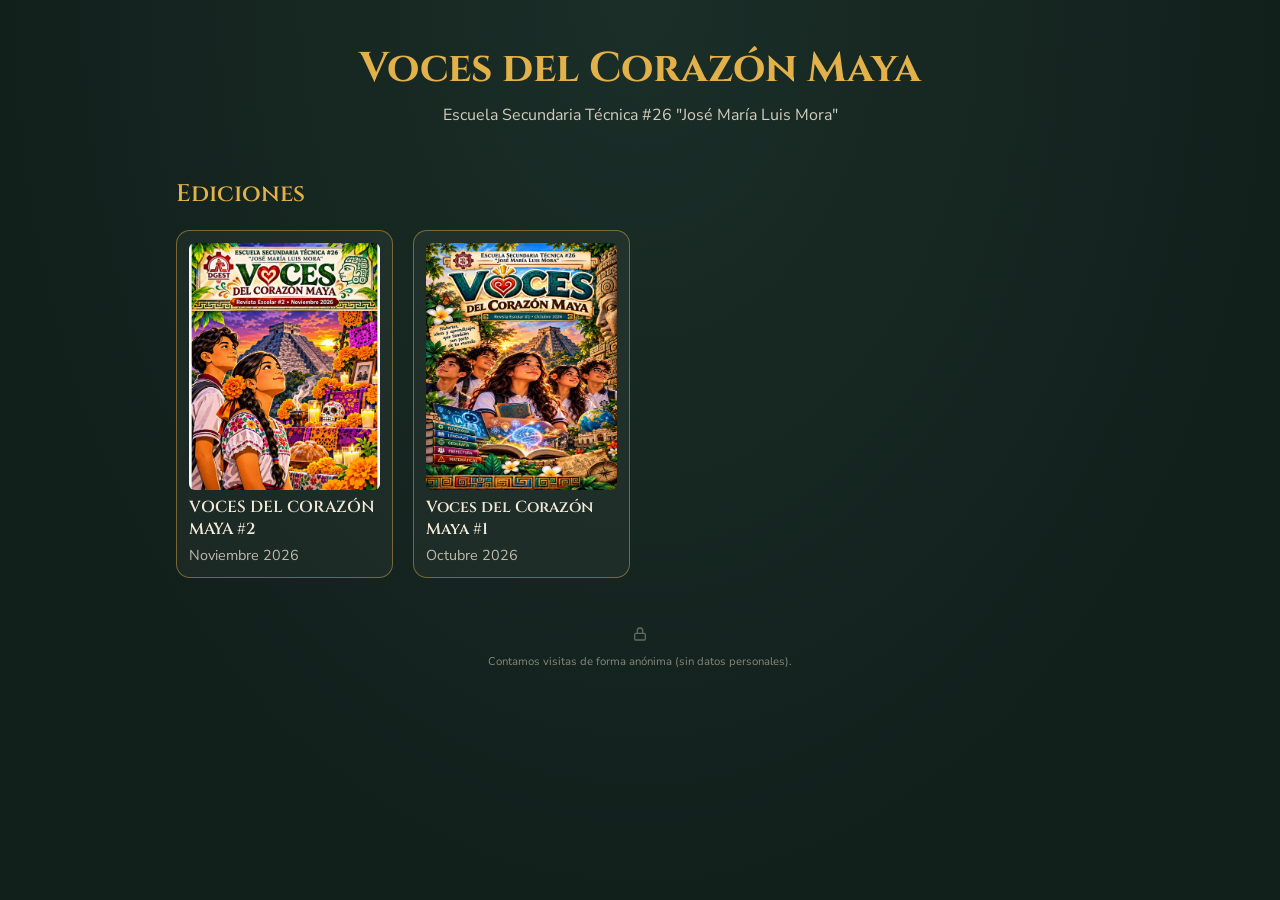
<file: index.html>
<!DOCTYPE html>
<html lang="es">
<head>
  <meta charset="UTF-8">
  <meta name="viewport" content="width=device-width, initial-scale=1">
  <title>Voces del Corazón Maya</title>
  <meta name="description" content="Revista escolar de la Escuela Secundaria Técnica #26 José María Luis Mora">
  <!-- og:inicio -->
  <meta property="og:title" content="Voces del Corazón Maya – VOCES DEL CORAZÓN MAYA #2">
  <meta property="og:description" content="Revista escolar de la EST #26 José María Luis Mora · Noviembre 2026">
  <meta property="og:image" content="https://dannymrc2025.github.io/revista-voces/ediciones/2026-11/portada-og.jpg">
  <meta property="og:image:width" content="1200">
  <meta property="og:image:height" content="630">
  <meta property="og:url" content="https://dannymrc2025.github.io/revista-voces/ediciones/2026-11/">
  <meta property="og:type" content="website">
  <meta property="og:locale" content="es_MX">
  <!-- og:fin -->
  <link rel="preconnect" href="https://fonts.googleapis.com">
  <link rel="preconnect" href="https://fonts.gstatic.com" crossorigin>
  <link href="https://fonts.googleapis.com/css2?family=Cinzel:wght@600;700&family=Nunito+Sans:wght@400;600;700&display=swap" rel="stylesheet">
  <link rel="stylesheet" href="css/styles.css">
</head>
<body>
  <header class="sitio-header">
    <h1>Voces del Corazón Maya</h1>
    <p>Escuela Secundaria Técnica #26 "José María Luis Mora"</p>
  </header>
  <main class="contenedor">
    <h2>Ediciones</h2>
    <div id="lista" class="grid" aria-live="polite">Cargando…</div>
  </main>
  <footer class="sitio-pie">
    <a href="admin.html" class="enlace-admin" aria-label="Administración">
      <svg width="16" height="16" viewBox="0 0 24 24" fill="none" stroke="currentColor" stroke-width="2" stroke-linecap="round" stroke-linejoin="round" aria-hidden="true"><rect x="4" y="11" width="16" height="10" rx="2"/><path d="M8 11V7a4 4 0 0 1 8 0v4"/></svg>
    </a>
    <p class="aviso-visitas">Contamos visitas de forma anónima (sin datos personales).</p>
  </footer>
  <script src="js/index.js"></script>
</body>
</html>
</file>
<file: css/styles.css>
:root {
  --fondo: #12201c;
  --fondo-2: #1b2e28;
  --oro: #e3b14a;
  --oro-suave: rgba(227, 177, 74, 0.45);
  --jade: #2f8f83;
  --texto: #f3ead8;
  --papel: #f6f0e2;
  --titulos: "Cinzel", "Trajan Pro", Georgia, serif;
  --cuerpo: "Nunito Sans", system-ui, -apple-system, "Segoe UI", sans-serif;
  --c-alumno: #4fb3d9;
  --c-alumno-15: rgba(79, 179, 217, .15);
  --c-docente: #e3b14a;
  --c-docente-15: rgba(227, 177, 74, .15);
  --c-padre: #e07a5f;
  --c-padre-15: rgba(224, 122, 95, .15);
  --c-otro: #aab4af;
  --c-otro-15: rgba(170, 180, 175, .15);
}
.rol-alumno { --rol: var(--c-alumno); --rol-bg: var(--c-alumno-15); }
.rol-docente { --rol: var(--c-docente); --rol-bg: var(--c-docente-15); }
.rol-padre { --rol: var(--c-padre); --rol-bg: var(--c-padre-15); }
.rol-otro { --rol: var(--c-otro); --rol-bg: var(--c-otro-15); }
.rol-pill { display: inline-block; padding: .05rem .6rem; border-radius: 999px; font-weight: 700; color: var(--rol); background: var(--rol-bg); }
* { box-sizing: border-box; }
html { background: var(--fondo); }
body {
  margin: 0;
  min-height: 100vh;
  color: var(--texto);
  font-family: var(--cuerpo);
  background: radial-gradient(ellipse at 50% 0%, var(--fondo-2) 0%, var(--fondo) 70%) no-repeat, var(--fondo);
}
h1, h2 { font-family: var(--titulos); font-weight: 700; }
a { color: var(--oro); }

/* Botones */
.btn, .boton {
  display: inline-flex; align-items: center; justify-content: center;
  padding: .55rem 1rem; min-height: 2.75rem;
  font: 600 1rem var(--cuerpo); color: var(--texto); text-decoration: none;
  background: rgba(255, 255, 255, .04);
  border: 1.5px solid var(--oro-suave); border-radius: 999px; cursor: pointer;
  transition: border-color .15s, background .15s;
}
.btn:hover, .btn:focus-visible, .boton:hover, .boton:focus-visible,
.tarjeta:hover, .tarjeta:focus-visible { border-color: var(--oro); outline: none; }
.btn:disabled { opacity: .35; cursor: default; border-color: var(--oro-suave); }

/* Portada del sitio */
.sitio-header { text-align: center; padding: 2.5rem 1rem 1rem; }
.sitio-header h1 { margin: 0; color: var(--oro); font-size: clamp(1.5rem, 6vw, 2.6rem); }
.sitio-header p { margin: .5rem 0 0; opacity: .85; }
.contenedor { max-width: 960px; margin: 0 auto; padding: 1rem; }
.contenedor h2 { color: var(--oro); font-weight: 600; }
.grid { display: grid; grid-template-columns: repeat(auto-fill, minmax(min(100%, 180px), 1fr)); gap: 1.25rem; }
.tarjeta {
  display: flex; flex-direction: column; gap: .35rem;
  background: rgba(255, 255, 255, .04); padding: .75rem; border-radius: 14px;
  border: 1.5px solid var(--oro-suave); color: inherit; text-decoration: none;
}
.tarjeta img { width: 100%; height: auto; border-radius: 6px; background: var(--papel); }
.tarjeta strong { font-family: var(--titulos); font-weight: 600; }
.tarjeta span { opacity: .75; font-size: .9rem; }
.tarjeta-proximamente { cursor: default; }
.portada-proximamente {
  aspect-ratio: 2 / 3; border-radius: 6px; padding: 1.25rem .75rem;
  display: flex; flex-direction: column; align-items: center; justify-content: center; gap: .8rem;
  text-align: center; color: var(--oro); background:
    radial-gradient(ellipse at center, rgba(47, 143, 131, .24), transparent 68%),
    linear-gradient(145deg, #1b2e28, #12201c 70%);
  border: 1px solid var(--oro-suave); font-family: var(--titulos);
}
.portada-proximamente > span:first-child { font-size: .78rem; line-height: 1.5; }
.portada-proximamente > strong { font-size: 3rem; line-height: 1; }
.portada-proximamente .sello-proximamente {
  padding: .35rem .65rem; border: 1px solid var(--oro-suave); border-radius: 999px;
  color: var(--texto); font: 700 .72rem var(--cuerpo); letter-spacing: .04em;
  opacity: 1;
}
.entrada { text-align: center; }
.entrada img { max-width: 100%; height: auto; }

/* Visor */
body.visor {
  height: 100vh; height: 100dvh; min-height: 0;
  display: flex; flex-direction: column; overflow: hidden;
  padding-left: env(safe-area-inset-left); padding-right: env(safe-area-inset-right);
  overscroll-behavior: none;
}
.barra {
  display: flex; align-items: center; gap: .75rem;
  padding: calc(.35rem + env(safe-area-inset-top)) .75rem .35rem;
  font-size: .85rem; border-bottom: 1px solid rgba(227, 177, 74, .2);
}
.barra a { white-space: nowrap; text-decoration: none; }
#titulo {
  flex: 1; min-width: 0; text-align: right; overflow: hidden; text-overflow: ellipsis; white-space: nowrap;
  font-family: var(--titulos); font-weight: 600;
}
.area { flex: 1; min-height: 0; min-width: 0; display: flex; justify-content: center; align-items: center; overflow: hidden; }
.libro { touch-action: none; user-select: none; -webkit-user-select: none; max-width: 100%; max-height: 100%; }
.page { background: var(--papel); overflow: hidden; }
.page img { display: block; width: 100%; height: 100%; object-fit: fill; pointer-events: none; }

.controles {
  display: flex; flex-wrap: wrap; align-items: center; justify-content: center; gap: .5rem;
  padding: .5rem .5rem calc(.5rem + env(safe-area-inset-bottom));
  border-top: 1px solid rgba(227, 177, 74, .2);
}
.controles .btn { padding: .5rem .9rem; }
#prev, #next { min-width: 2.75rem; font-size: 1.4rem; padding: 0 .75rem; }
.contador { min-width: 5.5rem; text-align: center; font-variant-numeric: tabular-nums; }

/* Modo lectura */
.lectura { position: fixed; inset: 0; z-index: 30; background: #12201c; overflow: hidden; overscroll-behavior: contain; }
.lectura[hidden] { display: none; }
.lec-barra {
  position: absolute; top: 0; left: 0; right: 0; z-index: 2;
  display: flex; align-items: center; justify-content: center; gap: .5rem;
  padding: calc(.5rem + env(safe-area-inset-top)) calc(.5rem + env(safe-area-inset-right)) .5rem calc(.5rem + env(safe-area-inset-left));
  background: rgba(18, 32, 28, .82); -webkit-backdrop-filter: blur(6px); backdrop-filter: blur(6px);
  border-bottom: 1px solid rgba(227, 177, 74, .25);
}
.lec-barra .btn { padding: .4rem .8rem; min-height: 2.75rem; }
.lec-pag { flex: 1; text-align: center; font-variant-numeric: tabular-nums; white-space: nowrap; }
.lec-vista {
  position: absolute; inset: 0; overflow: auto; overscroll-behavior: contain; -webkit-overflow-scrolling: touch;
  touch-action: pan-x pan-y; -webkit-user-select: none; user-select: none;
  padding: calc(4rem + env(safe-area-inset-top)) env(safe-area-inset-right) calc(1rem + env(safe-area-inset-bottom)) env(safe-area-inset-left);
}
.lec-lienzo { width: 100%; }
.lec-lienzo img { display: block; width: 100%; height: auto; background: var(--papel); -webkit-touch-callout: none; }
.ayuda-leer {
  position: fixed; z-index: 25; max-width: min(18rem, calc(100vw - 16px)); padding: .6rem .8rem;
  background: var(--oro); color: #12201c; font-weight: 700; font-size: .9rem; border-radius: 12px; cursor: pointer;
}
.ayuda-leer[hidden] { display: none; }
.ayuda-leer::after {
  content: ""; position: absolute; top: 100%; left: var(--flecha, 50%); margin-left: -8px;
  border: 8px solid transparent; border-top-color: var(--oro);
}

@media (prefers-reduced-motion: reduce) {
  * { transition: none !important; animation: none !important; }
}

/* Comentarios */
.barra-comentarios { display: flex; justify-content: center; padding: .35rem .5rem; border-bottom: 1px solid rgba(227, 177, 74, .2); }
.barra-comentarios .btn { min-height: 2.5rem; padding: .35rem 1rem; font-size: .95rem; }
.panel-comentarios {
  position: fixed; left: 0; right: 0; bottom: 0; z-index: 20;
  height: 85dvh; display: flex; flex-direction: column; overflow: hidden;
  background: var(--fondo); border-top: 2px solid var(--oro); border-radius: 16px 16px 0 0;
  transform: translateY(105%); visibility: hidden;
  transition: transform .25s, visibility .25s;
  padding-bottom: env(safe-area-inset-bottom);
}
.panel-comentarios.abierto { transform: none; visibility: visible; }
.panel-cab { display: flex; justify-content: space-between; align-items: center; padding: .6rem 1rem; }
.panel-cab h2 { margin: 0; font-size: 1.1rem; color: var(--oro); }
.panel-cuerpo { flex: 1 1 auto; min-height: 0; overflow-y: auto; overscroll-behavior: contain; padding: 0 1rem 1rem; -webkit-overflow-scrolling: touch; }
.panel-pie {
  flex: none; max-height: 70%; overflow-y: auto; overflow-x: hidden; overscroll-behavior: contain;
  padding: .6rem 1rem .75rem; border-top: 1px solid rgba(227, 177, 74, .2);
}
.c-escribir { width: 100%; }
.c-escribir[hidden] { display: none; }
.c-gracias { margin: 0 0 .5rem; padding: .5rem .75rem; border-radius: 10px; text-align: center; font-size: .9rem; color: var(--texto); background: rgba(47, 143, 131, .3); }
.c-item { padding: .6rem 0 .6rem .75rem; border-bottom: 1px solid rgba(227, 177, 74, .2); border-left: 4px solid var(--rol, var(--c-otro)); }
.c-item p { margin: .25rem 0 0; white-space: pre-wrap; overflow-wrap: anywhere; }
.c-cab { display: flex; flex-wrap: wrap; gap: .25rem .6rem; font-size: .85rem; }
.c-cab span, .c-cab time { opacity: .7; }
.c-cab .rol-pill { opacity: 1; }
.c-vacio { opacity: .8; text-align: center; }
.c-aviso { font-size: .75rem; opacity: .6; margin: 0; }
.c-form-wrap {
  display: grid; grid-template-rows: 0fr; visibility: hidden;
  transition: grid-template-rows .25s ease, visibility .25s;
}
.c-form-wrap.abierto { grid-template-rows: 1fr; visibility: visible; }
.c-form-wrap > form { min-height: 0; overflow: hidden; display: flex; flex-direction: column; gap: .5rem; }
.c-fila { display: flex; gap: .5rem; }
.c-fila-1 > input, .c-soy { flex: 1 1 0; min-width: 0; }
.c-soy { display: flex; align-items: center; gap: .4rem; font-size: .9rem; }
@media (max-width: 379px) { .c-fila-1 { flex-direction: column; } }
#form-comentario input, #form-comentario select, #form-comentario textarea {
  font: 1rem var(--cuerpo); padding: .6rem; border-radius: 8px; width: 100%; min-width: 0; box-sizing: border-box;
  border: 1.5px solid var(--oro-suave); background: rgba(255, 255, 255, .06); color: var(--texto);
}
#form-comentario select option { color: #000; }
.c-texto-caja { position: relative; }
#form-comentario textarea {
  display: block; line-height: 1.4; resize: none; overflow-y: auto; padding-bottom: 1.4rem;
  max-height: calc(1.4em * 6 + 2.4rem + 3px);
}
.c-contador { position: absolute; right: .6rem; bottom: .35rem; font-size: .7rem; opacity: .6; pointer-events: none; }
.c-botones .btn { flex: 1 1 0; }
.c-botones .primario { background: var(--jade); border-color: var(--jade); }
.c-trampa { position: absolute; left: -9999px; width: 1px; height: 1px; overflow: hidden; }
#msg-comentario { margin: 0; min-height: 1.2em; color: var(--oro); font-size: .9rem; }

/* Reacciones por artículo */
.art-barra { flex: none; padding: .3rem .6rem .35rem; border-top: 1px solid rgba(227, 177, 74, .2); }
.art-barra[hidden] { display: none; }
.art-barra.vacia { visibility: hidden; }
.art-titulo { margin: 0 0 .3rem; font-size: .8rem; font-weight: 700; opacity: .9; white-space: nowrap; overflow: hidden; text-overflow: ellipsis; }
.art-botones { display: grid; grid-template-columns: repeat(4, 1fr); gap: .4rem; }
.reac {
  position: relative; display: flex; flex-wrap: wrap; justify-content: center; align-items: center; column-gap: .3rem;
  min-height: 2.9rem; padding: .25rem .15rem; font: 700 .85rem var(--cuerpo); color: var(--texto); cursor: pointer;
  background: rgba(255, 255, 255, .05); border: 1.5px solid rgba(227, 177, 74, .25); border-radius: 12px;
}
.reac .e { font-size: 1.1rem; line-height: 1.2; }
.reac .t { flex-basis: 100%; text-align: center; font-size: .62rem; font-weight: 600; opacity: .8; white-space: nowrap; }
.reac.usada { border-color: var(--oro); background: rgba(227, 177, 74, .16); }
.vuelo { position: absolute; left: 50%; top: 0; font-size: 1.4rem; pointer-events: none; animation: vuelo .8s ease-out forwards; }
@keyframes vuelo {
  from { transform: translate(-50%, 0) scale(1); opacity: 1; }
  to { transform: translate(-50%, -3rem) scale(2); opacity: 0; }
}
.art-barra.en-lectura {
  position: absolute; left: 0; right: 0; bottom: 0; z-index: 3;
  padding: .4rem calc(.6rem + env(safe-area-inset-right)) calc(.4rem + env(safe-area-inset-bottom)) calc(.6rem + env(safe-area-inset-left));
  background: rgba(18, 32, 28, .94); -webkit-backdrop-filter: blur(6px); backdrop-filter: blur(6px);
}
.lectura.con-barra .lec-vista { padding-bottom: calc(6rem + env(safe-area-inset-bottom)); }

/* Pie del sitio */
.sitio-pie { text-align: center; padding: 1.5rem 1rem calc(1.5rem + env(safe-area-inset-bottom)); }
.enlace-admin { display: inline-flex; padding: .5rem; color: var(--texto); opacity: .35; transition: opacity .15s; }
.enlace-admin:hover, .enlace-admin:focus-visible { opacity: 1; outline: none; }
.aviso-visitas { margin: .25rem 0 0; font-size: .7rem; opacity: .5; }
.aviso-visor { flex: none; margin: 0; padding: 0 .5rem calc(.35rem + env(safe-area-inset-bottom)); text-align: center; }

/* Trivia */
.panel-trivia { position: fixed; inset: 0; z-index: 40; display: flex; align-items: flex-end; justify-content: center; background: rgba(0, 0, 0, .55); }
.panel-trivia[hidden] { display: none; }
.panel-trivia-caja { width: min(100%, 640px); height: 92dvh; display: flex; flex-direction: column; background: var(--fondo); border: 2px solid var(--oro); border-radius: 16px 16px 0 0; padding-bottom: env(safe-area-inset-bottom); }
.panel-trivia-cuerpo { flex: 1; min-height: 0; overflow-y: auto; padding: 0 1rem 1.5rem; position: relative; }
#trivia-pantalla { position: relative; display: flex; flex-direction: column; gap: .75rem; }
#trivia-pantalla h2 { margin: 0; color: var(--oro); font-size: 1.3rem; }
.trivia-sub, .trivia-ayuda { margin: 0; opacity: .8; font-size: .9rem; }
.trivia-form { display: flex; flex-direction: column; gap: .6rem; }
.trivia-form label { display: flex; flex-direction: column; gap: .25rem; font-size: .9rem; }
.trivia-form input, .trivia-form select { font: 1rem var(--cuerpo); padding: .65rem; border-radius: 8px; border: 1.5px solid var(--oro-suave); background: rgba(255, 255, 255, .06); color: var(--texto); }
.trivia-form select option { color: #000; }
.trivia-form .primario, #trivia-pantalla .primario { background: var(--jade); border-color: var(--jade); }
#trivia-pantalla progress { width: 100%; height: .6rem; accent-color: var(--oro); }
.trivia-pregunta { font-size: 1.1rem !important; color: var(--texto) !important; }
.trivia-opciones { display: flex; flex-direction: column; gap: .5rem; }
.trivia-opcion { text-align: left; min-height: 2.9rem; padding: .6rem .9rem; font: 600 1rem var(--cuerpo); color: var(--texto); cursor: pointer; background: rgba(255, 255, 255, .05); border: 1.5px solid var(--oro-suave); border-radius: 12px; }
.trivia-opcion:disabled { cursor: default; }
.trivia-opcion.correcta { background: rgba(76, 175, 80, .35); border-color: #4CAF50; }
.trivia-opcion.incorrecta { background: rgba(224, 122, 95, .35); border-color: #E07A5F; }
.trivia-lee { padding: .6rem .8rem; border-radius: 12px; background: rgba(227, 177, 74, .14); border: 1px solid var(--oro-suave); }
.trivia-lee p { margin: 0 0 .5rem; font-weight: 700; }
.trivia-puntaje { margin: 0; font-size: 1.6rem; font-weight: 700; color: var(--oro); }
.trivia-ranking { margin-top: 1.25rem; }
.trivia-podio { display: flex; justify-content: center; gap: .6rem; margin: .5rem 0 1rem; }
.trivia-podio-item { flex: 1; max-width: 9rem; display: flex; flex-direction: column; align-items: center; padding: .6rem .4rem; border-radius: 12px; border: 2px solid var(--grado); background: rgba(255, 255, 255, .04); }
.trivia-medalla { font-size: 1.8rem; }
.tabla-scroll { overflow-x: auto; }
.trivia-tabla { width: 100%; border-collapse: collapse; font-size: .9rem; }
.trivia-tabla th, .trivia-tabla td { padding: .4rem .5rem; text-align: left; border-bottom: 1px solid rgba(227, 177, 74, .2); }
.trivia-tabla tbody tr { box-shadow: inset 4px 0 0 var(--grado, transparent); }
.trivia-orden { font: inherit; font-weight: 700; color: var(--oro); background: none; border: 0; padding: 0; cursor: pointer; }
.trivia-confeti { position: absolute; inset: 0; overflow: hidden; pointer-events: none; }
.trivia-confeti i { position: absolute; top: -10px; left: var(--x); width: 8px; height: 12px; background: var(--color); animation: confeti 2.2s ease-in var(--delay) forwards; }
@keyframes confeti { to { transform: translateY(70vh) rotate(540deg); opacity: .2; } }
</file>
